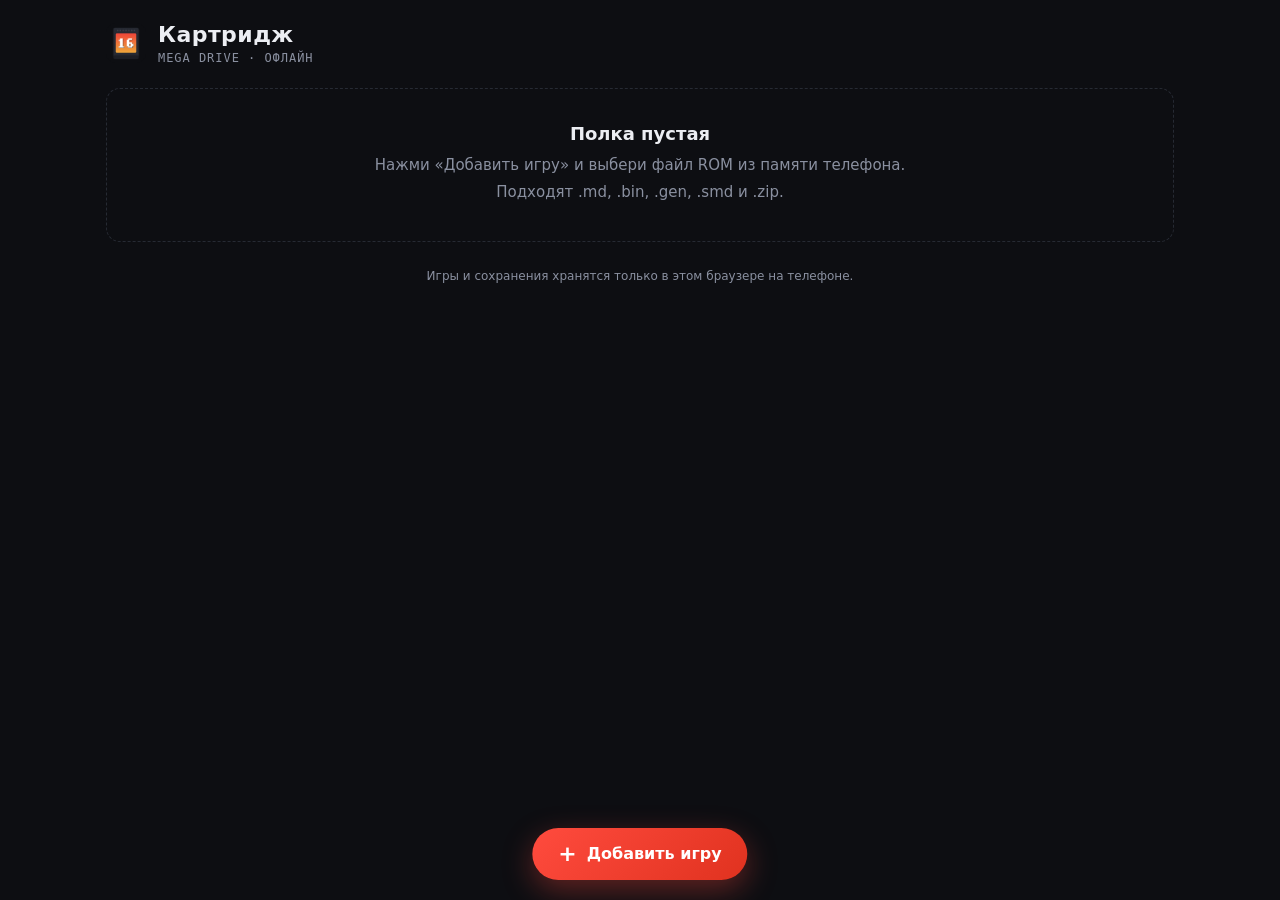
<file: kartridzh/kartridzh/index.html>
<!doctype html>
<html lang="ru">
<head>
  <meta charset="utf-8">
  <meta name="viewport" content="width=device-width, initial-scale=1, viewport-fit=cover">
  <meta name="theme-color" content="#0d0e12">
  <title>Картридж</title>
  <link rel="manifest" href="manifest.webmanifest">
  <link rel="icon" href="icons/icon-192.png">
  <link rel="apple-touch-icon" href="icons/icon-192.png">
  <link rel="stylesheet" href="app.css">
</head>
<body>
  <main class="shelf">
    <header class="top">
      <div class="logo" aria-hidden="true"></div>
      <div class="brand">
        <h1>Картридж</h1>
        <p>Mega Drive · офлайн</p>
      </div>
      <button class="install" id="install" hidden>Установить</button>
    </header>

    <section id="list" class="grid" aria-live="polite"></section>

    <section id="empty" class="empty" hidden>
      <h2>Полка пустая</h2>
      <p>Нажми «Добавить игру» и выбери файл ROM из памяти телефона.</p>
      <p>Подходят .md, .bin, .gen, .smd и .zip.</p>
    </section>

    <p class="note">Игры и сохранения хранятся только в этом браузере на телефоне.</p>
  </main>

  <label class="add">
    <span class="plus">+</span> Добавить игру
    <input type="file" id="picker" multiple>
  </label>

  <dialog class="sheet" id="sheet">
    <h3 id="sheet-title"></h3>
    <button data-act="play">▶ Играть</button>
    <button data-act="fresh" id="act-fresh">↺ Начать с начала</button>
    <button data-act="rename">✎ Переименовать</button>
    <button data-act="delete" class="danger">🗑 Удалить</button>
    <button data-act="cancel" class="cancel">Отмена</button>
  </dialog>

  <div class="toast" id="toast"></div>

  <script src="db.js"></script>
  <script src="shelf.js"></script>
</body>
</html>
</file>
<file: kartridzh/kartridzh/app.css>
:root {
  --bg: #0d0e12;
  --bg-2: #15171d;
  --line: #262a33;
  --text: #eceef3;
  --muted: #8a90a0;
  --accent: #ff4b3e;
  --accent-2: #ffb23e;
  --radius: 14px;
  color-scheme: dark;
}

* { box-sizing: border-box; -webkit-tap-highlight-color: transparent; }

html, body {
  margin: 0;
  background: var(--bg);
  color: var(--text);
  font: 15px/1.4 system-ui, -apple-system, "Segoe UI", Roboto, sans-serif;
}

button { font: inherit; color: inherit; }

/* ---------- Полка ---------- */

.shelf {
  min-height: 100dvh;
  padding: calc(env(safe-area-inset-top) + 20px) max(16px, env(safe-area-inset-right)) calc(env(safe-area-inset-bottom) + 110px) max(16px, env(safe-area-inset-left));
  max-width: 1100px;
  margin: 0 auto;
}

.top {
  display: flex;
  align-items: center;
  gap: 12px;
  margin-bottom: 22px;
}

.logo {
  width: 40px;
  height: 40px;
  flex: none;
  border-radius: 10px;
  background: url("icons/icon-192.png") center / cover;
}

.brand h1 {
  margin: 0;
  font-size: 22px;
  font-weight: 800;
  letter-spacing: 0.02em;
}

.brand p {
  margin: 0;
  font: 12px/1.3 ui-monospace, "SFMono-Regular", Menlo, monospace;
  color: var(--muted);
  letter-spacing: 0.08em;
  text-transform: uppercase;
}

.install {
  margin-left: auto;
  border: 1px solid var(--line);
  background: var(--bg-2);
  border-radius: 999px;
  padding: 8px 14px;
  font-size: 14px;
  cursor: pointer;
}

.grid {
  display: grid;
  grid-template-columns: repeat(auto-fill, minmax(150px, 1fr));
  gap: 14px;
}

.cart {
  position: relative;
  display: flex;
  flex-direction: column;
  border: 0;
  padding: 10px 10px 12px;
  text-align: left;
  background: #1b1d24;
  border-radius: 10px 10px var(--radius) var(--radius);
  box-shadow: inset 0 -4px 0 rgba(0, 0, 0, 0.35), 0 1px 0 rgba(255, 255, 255, 0.04) inset;
  cursor: pointer;
  transition: transform 0.12s ease;
}

.cart:active { transform: scale(0.97); }

/* ребристый верх картриджа */
.cart::before {
  content: "";
  height: 6px;
  margin: -2px 14px 8px;
  border-radius: 3px;
  background: repeating-linear-gradient(90deg, #2b2e37 0 6px, transparent 6px 10px);
}

.label {
  position: relative;
  aspect-ratio: 4 / 3;
  border-radius: 6px;
  overflow: hidden;
  display: grid;
  place-items: center;
  background: var(--label-bg);
}

.label::after {
  content: "";
  position: absolute;
  inset: 0;
  background: repeating-linear-gradient(0deg, rgba(0, 0, 0, 0.12) 0 2px, transparent 2px 4px);
  pointer-events: none;
}

.initials {
  font-size: 40px;
  font-weight: 900;
  letter-spacing: -0.02em;
  color: rgba(255, 255, 255, 0.92);
  text-shadow: 3px 3px 0 rgba(0, 0, 0, 0.35);
}

.title {
  margin-top: 10px;
  font-weight: 700;
  font-size: 14px;
  line-height: 1.25;
  display: -webkit-box;
  -webkit-line-clamp: 2;
  -webkit-box-orient: vertical;
  overflow: hidden;
  min-height: 2.5em;
}

.meta {
  margin-top: 4px;
  font-size: 12px;
  color: var(--muted);
}

.meta.saved { color: var(--accent-2); }

.more {
  position: absolute;
  top: 18px;
  right: 16px;
  width: 32px;
  height: 32px;
  border: 0;
  border-radius: 50%;
  background: rgba(0, 0, 0, 0.45);
  color: #fff;
  font-size: 18px;
  line-height: 1;
  cursor: pointer;
  z-index: 1;
}

.empty {
  border: 1.5px dashed var(--line);
  border-radius: var(--radius);
  padding: 32px 20px;
  text-align: center;
  color: var(--muted);
}

.empty h2 {
  margin: 0 0 8px;
  color: var(--text);
  font-size: 18px;
}

.empty p { margin: 6px 0; }

.note {
  margin-top: 26px;
  font-size: 12px;
  color: var(--muted);
  text-align: center;
}

.add {
  position: fixed;
  left: 50%;
  bottom: calc(env(safe-area-inset-bottom) + 20px);
  transform: translateX(-50%);
  display: inline-flex;
  align-items: center;
  gap: 10px;
  padding: 15px 26px;
  border-radius: 999px;
  background: linear-gradient(135deg, var(--accent), #e0321f);
  color: #fff;
  font-weight: 800;
  font-size: 16px;
  box-shadow: 0 10px 30px rgba(255, 75, 62, 0.35);
  cursor: pointer;
  white-space: nowrap;
}

.add input { display: none; }

.add span.plus { font-size: 22px; line-height: 1; }

/* ---------- Меню картриджа ---------- */

dialog.sheet {
  width: min(420px, 100vw);
  margin: auto auto 0;
  padding: 0 0 env(safe-area-inset-bottom);
  border: 0;
  border-radius: 20px 20px 0 0;
  background: var(--bg-2);
  color: var(--text);
}

dialog.sheet::backdrop { background: rgba(0, 0, 0, 0.55); }

.sheet h3 {
  margin: 0;
  padding: 18px 20px 10px;
  font-size: 16px;
}

.sheet button {
  display: block;
  width: 100%;
  padding: 15px 20px;
  border: 0;
  border-top: 1px solid var(--line);
  background: none;
  text-align: left;
  font-size: 16px;
  cursor: pointer;
}

.sheet button.danger { color: var(--accent); }
.sheet button.cancel { color: var(--muted); }

.toast {
  position: fixed;
  left: 50%;
  bottom: calc(env(safe-area-inset-bottom) + 90px);
  transform: translateX(-50%);
  max-width: calc(100vw - 32px);
  padding: 10px 16px;
  border-radius: 10px;
  background: #2a2d36;
  font-size: 14px;
  opacity: 0;
  pointer-events: none;
  transition: opacity 0.2s;
  z-index: 10;
}

.toast.show { opacity: 1; }

/* ---------- Экран игры ---------- */

body.play {
  overflow: hidden;
  background: #000;
  overscroll-behavior: none;
  touch-action: none;
}

#game {
  position: fixed;
  inset: 0;
  width: 100vw;
  height: 100dvh;
}

.back {
  position: fixed;
  top: calc(env(safe-area-inset-top) + 10px);
  left: calc(env(safe-area-inset-left) + 10px);
  z-index: 10000;
  width: 40px;
  height: 40px;
  border: 0;
  border-radius: 50%;
  background: rgba(0, 0, 0, 0.5);
  box-shadow: 0 0 0 1px rgba(255, 255, 255, 0.25);
  color: #fff;
  font-size: 20px;
  line-height: 1;
  opacity: 0.6;
  cursor: pointer;
}

.back:active { opacity: 1; }

.ejs_parent .back { position: absolute; }
</file>
